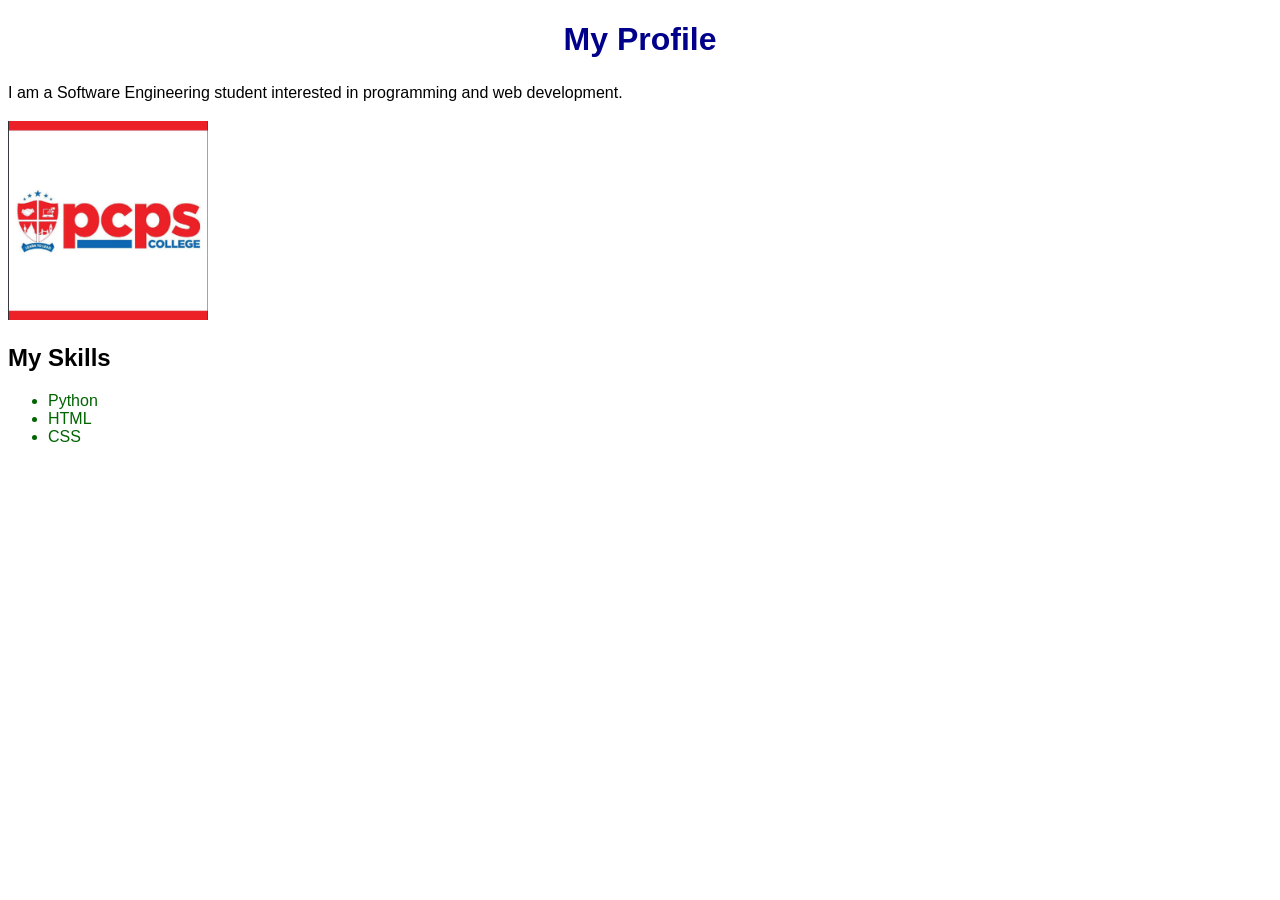
<file: student-profile.html/index.html>
<!DOCTYPE html>
<html>
<head>
    <title>My Profile</title>
    <link rel="stylesheet" href="style.css">
</head>

<body>

    <h1>My Profile</h1>

    <p class="profile">
        I am a Software Engineering student interested in
        programming and web development.
    </p>

   <img src="Screenshot 2026-10-02 200613.png" alt="Student Image">

    <h2>My Skills</h2>

    <ul class="skills">
        <li>Python</li>
        <li>HTML</li>
        <li>CSS</li>
    </ul>

</body>
</html>
</file>
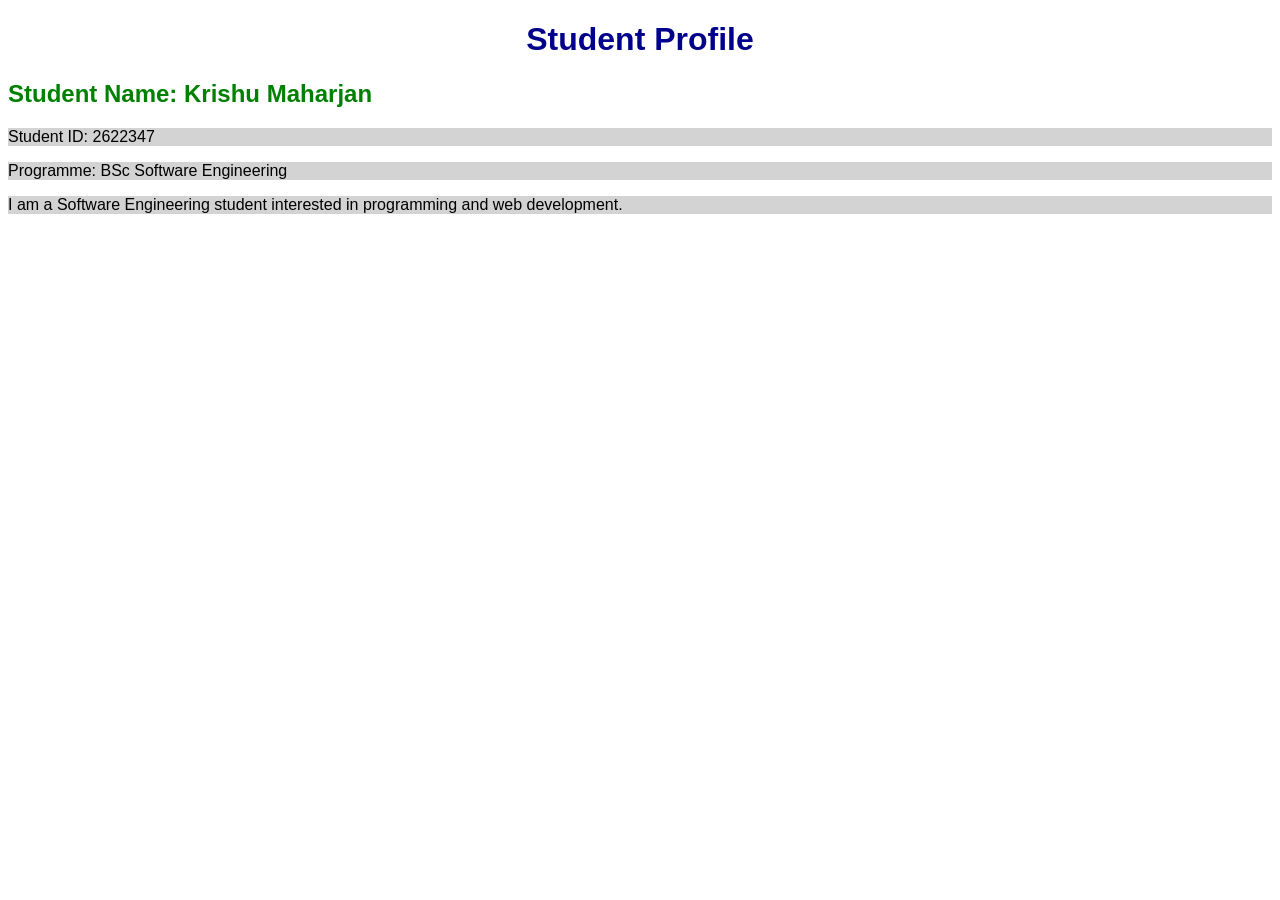
<file: student-profile.html/student-profile.html>
<!DOCTYPE html>
<html>
<head>
    <title>Student Profile</title>

    <style>
        h1 {
            color: darkblue;
            font-size: 32px;
            text-align: center;
        }

        p {
            background-color: lightgray;
        }
    </style>

    <link rel="stylesheet" href="style.css">
</head>

<body>

    <h1>Student Profile</h1>

    <h2 style="color: green;">Student Name: Krishu Maharjan</h2>

    <p>Student ID: 2622347</p>

    <p>Programme: BSc Software Engineering</p>

    <p>
        I am a Software Engineering student interested in
        programming and web development.
    </p>

</body>
</html>
</file>
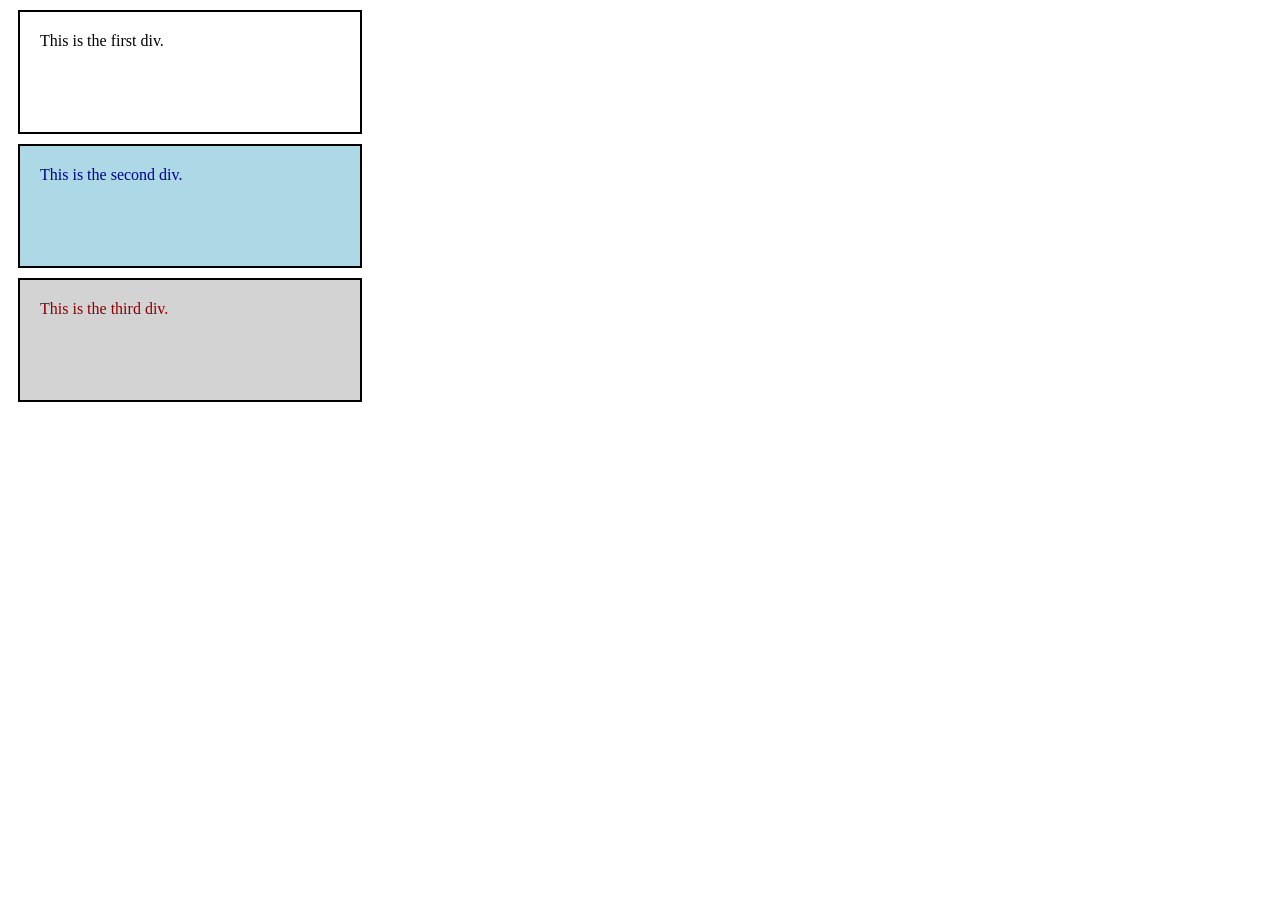
<file: student-profile.html/task2.html>
<!DOCTYPE html>
<html>
<head>
    <title>CSS Selectors</title>

    <style>
        div {
            border: 2px solid black;
            padding: 20px;
            margin: 10px;
            width: 300px;
            height: 80px;
        }

        .second {
            background-color: lightblue;
            color: darkblue;
        }

        #third {
            background-color: lightgray;
            color: darkred;
        }
    </style>
</head>

<body>

    <div>
        This is the first div.
    </div>

    <div class="second">
        This is the second div.
    </div>

    <div id="third">
        This is the third div.
    </div>

</body>
</html>
</file>
<file: student-profile.html/style.css>
body {
    font-family: Arial;
}

h1 {
    color: darkblue;
    font-size: 32px;
    text-align: center;
}

.profile {
    line-height: 1.6;
}

img {
    width: 200px;
}

.skills {
    color: darkgreen;
}
</file>
